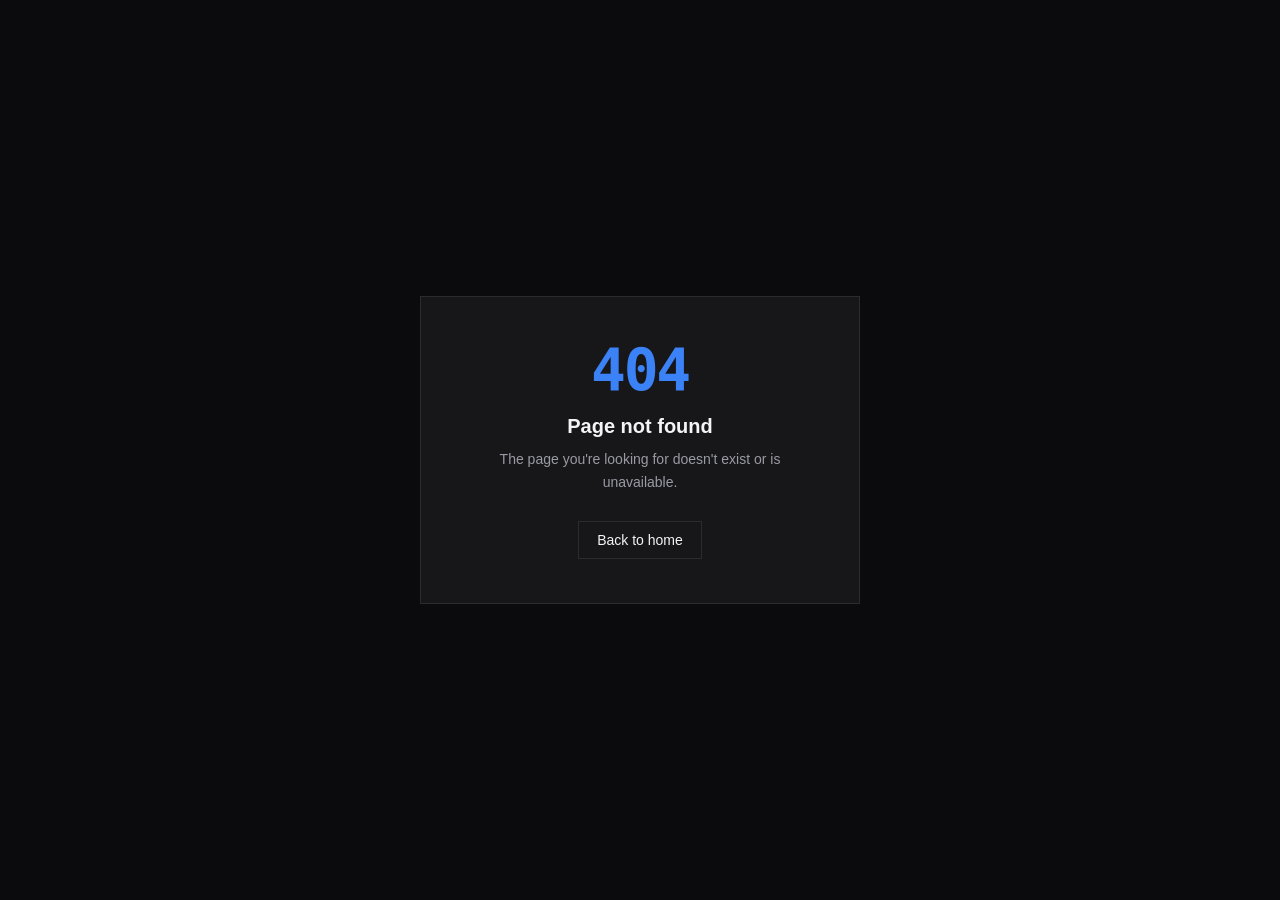
<file: warmbo-404.html>
<!DOCTYPE html>
<html lang="en" data-theme="dark">
<head>
  <meta charset="utf-8">
  <meta name="viewport" content="width=device-width, initial-scale=1">
  <title>404 — Not found</title>
  <meta name="robots" content="noindex">
  <meta name="theme-color" content="#0b0b0e">
  <style>
    :root {
      --bg: #0b0b0e; --foreground: #f4f4f5; --muted: #9a9aa3;
      --accent: #3b82f6; --border: rgba(255,255,255,0.09);
      --card: rgba(255,255,255,0.05);
      --sans: "Inter", -apple-system, BlinkMacSystemFont, "Segoe UI", Roboto, sans-serif;
      --mono: ui-monospace, SFMono-Regular, Menlo, monospace;
    }
    * { box-sizing: border-box; margin: 0; padding: 0; }
    body {
      background: var(--bg); color: var(--foreground); font-family: var(--sans);
      min-height: 100vh; display: flex; align-items: center; justify-content: center;
      padding: 24px;
    }
    .card { background: var(--card); border: 1px solid var(--border); padding: 44px 46px;
      max-width: 440px; width: 100%; text-align: center; }
    .code { font-family: var(--mono); font-size: 58px; font-weight: 700; line-height: 1;
      color: var(--accent); letter-spacing: -0.04em; margin-bottom: 16px; }
    h1 { font-size: 20px; font-weight: 600; margin-bottom: 10px; }
    p { color: var(--muted); font-size: 14px; line-height: 1.6; margin-bottom: 28px; }
    a.btn { display: inline-flex; padding: 10px 18px; border: 1px solid var(--border);
      color: var(--foreground); text-decoration: none; font-size: 14px; font-weight: 500; }
    a.btn:hover { border-color: var(--accent); }
    @media (max-width: 420px) { .card { padding: 30px 22px; } .code { font-size: 46px; } }
  </style>
</head>
<body>
  <div class="card" role="alert">
    <div class="code">404</div>
    <h1>Page not found</h1>
    <p>The page you're looking for doesn't exist or is unavailable.</p>
    <a class="btn" href="/">Back to home</a>
  </div>
</body>
</html>
</file>
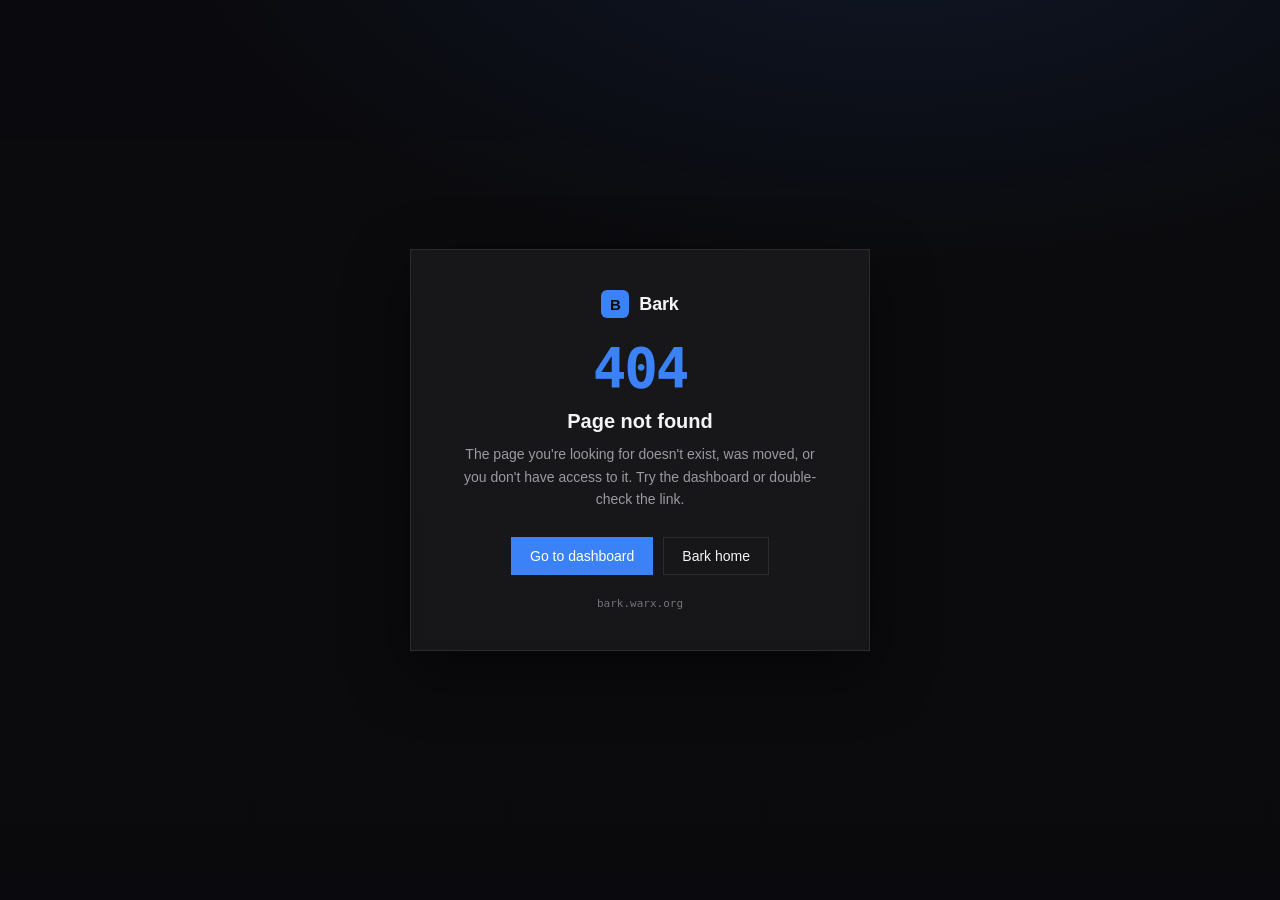
<file: errors/bark-404.html>
<!doctype html>
<html lang="en" data-theme="dark">
<head>
  <meta charset="utf-8">
  <meta name="viewport" content="width=device-width, initial-scale=1">
  <title>404 — Bark</title>
  <meta name="robots" content="noindex">
  <meta name="theme-color" content="#0b0b0e">
  <style>
    :root {
      --bg: #0b0b0e;
      --bg-elev: #101014;
      --card: rgba(255, 255, 255, 0.05);
      --border: rgba(255, 255, 255, 0.09);
      --foreground: #f4f4f5;
      --muted: #9a9aa3;
      --accent: #3b82f6;
      --accent-hover: #60a5fa;
      --mono: "JetBrains Mono", ui-monospace, SFMono-Regular, Menlo, monospace;
      --sans: "Inter", -apple-system, BlinkMacSystemFont, "Segoe UI", Roboto, sans-serif;
    }
    * { box-sizing: border-box; margin: 0; padding: 0; }
    html, body { height: 100%; }
    body {
      background: var(--bg);
      color: var(--foreground);
      font-family: var(--sans);
      display: flex;
      flex-direction: column;
      align-items: center;
      justify-content: center;
      min-height: 100vh;
      padding: 24px;
      position: relative;
      overflow: hidden;
    }
    /* subtle wallpaper backdrop matching the site */
    body::before {
      content: "";
      position: fixed; inset: 0; z-index: -1;
      background: radial-gradient(1200px 600px at 70% -10%, rgba(59,130,246,0.10), transparent 60%),
                  linear-gradient(180deg, rgba(11,11,14,.92) 0%, rgba(11,11,14,.86) 100%);
    }
    .card {
      background: var(--card);
      border: 1px solid var(--border);
      border-radius: 0;
      padding: 40px 44px;
      max-width: 460px;
      width: 100%;
      text-align: center;
      backdrop-filter: blur(6px);
      -webkit-backdrop-filter: blur(6px);
      box-shadow: 0 20px 60px rgba(0,0,0,0.45);
    }
    .brand {
      display: inline-flex; align-items: center; gap: 10px;
      font-weight: 700; font-size: 18px; letter-spacing: -0.01em;
      margin-bottom: 22px;
    }
    .brand .mark {
      width: 28px; height: 28px; border-radius: 6px;
      background: var(--accent);
      display: inline-flex; align-items: center; justify-content: center;
      color: #0b0b0e; font-weight: 800; font-size: 15px;
    }
    .code {
      font-family: var(--mono);
      font-size: 56px; font-weight: 700; line-height: 1;
      color: var(--accent);
      margin-bottom: 14px;
      letter-spacing: -0.04em;
    }
    h1 { font-size: 20px; font-weight: 600; margin-bottom: 10px; }
    p { color: var(--muted); font-size: 14px; line-height: 1.6; margin-bottom: 26px; }
    .actions { display: flex; gap: 10px; justify-content: center; flex-wrap: wrap; }
    a.btn {
      display: inline-flex; align-items: center; gap: 8px;
      padding: 10px 18px;
      border-radius: 0;
      border: 1px solid var(--border);
      background: transparent;
      color: var(--foreground);
      font-family: var(--sans); font-size: 14px; font-weight: 500;
      text-decoration: none;
      transition: border-color 160ms, background 160ms;
    }
    a.btn:hover { border-color: var(--accent); color: var(--foreground); }
    a.btn.primary {
      background: var(--accent); border-color: var(--accent); color: #fff;
    }
    a.btn.primary:hover { background: var(--accent-hover); border-color: var(--accent-hover); }
    .mono-note { font-family: var(--mono); font-size: 11px; color: var(--muted); opacity: .7; margin-top: 22px; }
    @media (max-width: 420px) { .card { padding: 30px 22px; } .code { font-size: 44px; } }
  </style>
</head>
<body>
  <div class="card" role="alert">
    <div class="brand"><span class="mark">B</span><span>Bark</span></div>
    <div class="code">404</div>
    <h1>Page not found</h1>
    <p>The page you're looking for doesn't exist, was moved, or you don't have access to it. Try the dashboard or double-check the link.</p>
    <div class="actions">
      <a class="btn primary" href="/dashboard">Go to dashboard</a>
      <a class="btn" href="/">Bark home</a>
    </div>
    <div class="mono-note">bark.warx.org</div>
  </div>
</body>
</html>
</file>
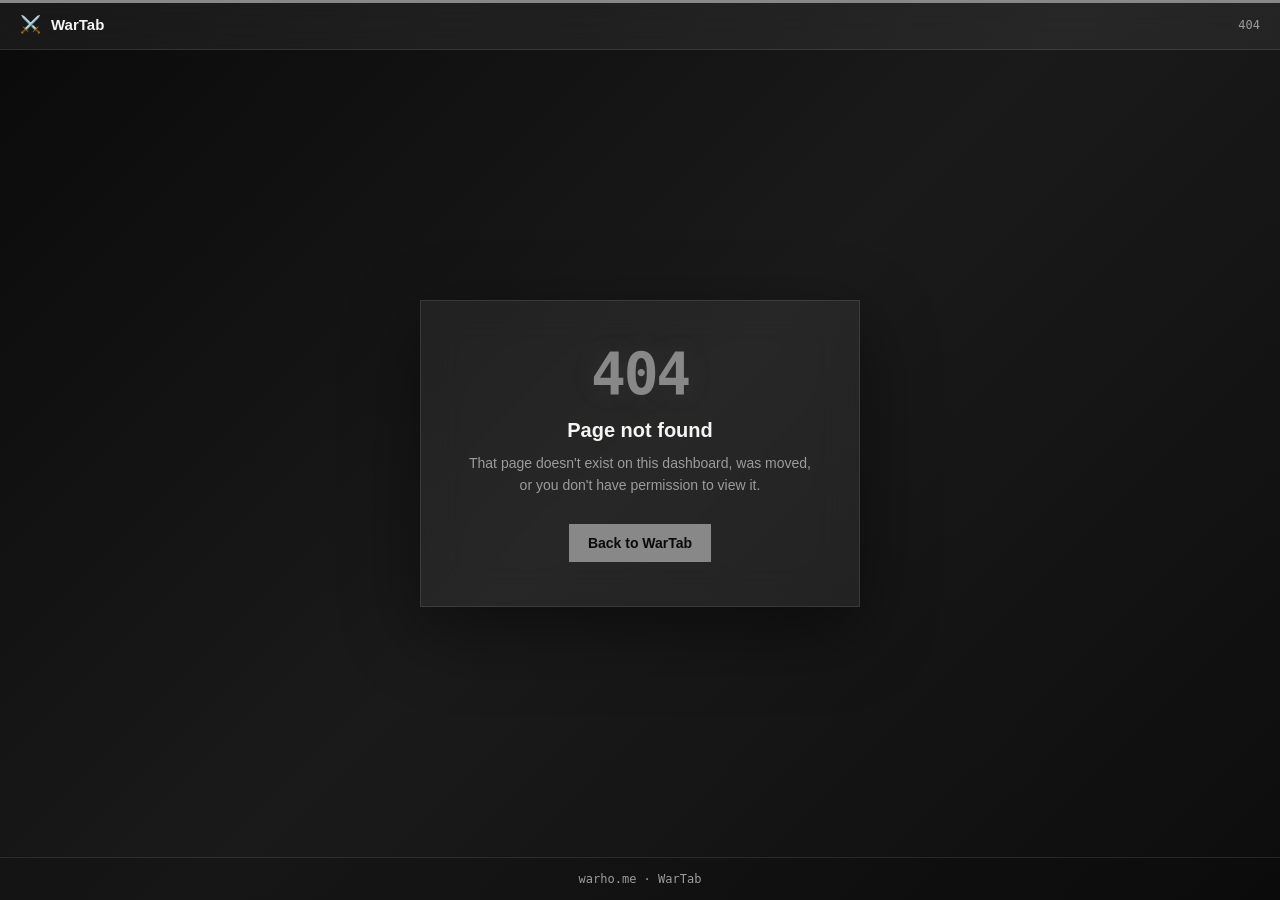
<file: errors/wartab-404.html>
<!DOCTYPE html>
<html lang="en" data-theme="dark">
<head>
  <meta charset="UTF-8">
  <meta name="viewport" content="width=device-width, initial-scale=1.0, viewport-fit=cover">
  <meta http-equiv="Cache-Control" content="no-cache, no-store, must-revalidate">
  <meta http-equiv="Pragma" content="no-cache">
  <meta http-equiv="Expires" content="0">
  <title>404 — WarTab</title>
  <meta name="robots" content="noindex">
  <meta name="theme-color" content="#0a0a0a">
  <link rel="icon" href="data:image/svg+xml,<svg xmlns='http://www.w3.org/2000/svg' viewBox='0 0 100 100'><text y='.9em' font-size='90'>⚔️</text></svg>">
  <style>
    :root {
      --bg-value: #0a0a0a, #1a1a1a, #0d0d0d;
      --accent: #888888;
      --accent-glass: rgba(136, 136, 136, 0.12);
      --card-bg: rgba(255, 255, 255, 0.06);
      --card-bg-alt: rgba(0, 0, 0, 0.15);
      --border: rgba(255, 255, 255, 0.10);
      --text-primary: #f5f5f4;
      --text-tertiary: #9c9c9c;
      --radius: 0px;
      --sans: "Inter", -apple-system, BlinkMacSystemFont, "Segoe UI", Roboto, sans-serif;
      --mono: ui-monospace, SFMono-Regular, Menlo, monospace;
    }
    * { box-sizing: border-box; margin: 0; padding: 0; }
    html, body { height: 100%; }
    body {
      font-family: var(--sans);
      color: var(--text-primary);
      background: linear-gradient(135deg, var(--bg-value));
      min-height: 100vh;
      display: flex;
      flex-direction: column;
      overflow: hidden;
    }
    /* Top bar — mirrors WarTab's glass chrome with an accent underline */
    #top-bar {
      position: relative;
      display: flex;
      align-items: center;
      justify-content: space-between;
      padding: 14px 20px;
      background: var(--card-bg);
      backdrop-filter: blur(20px);
      -webkit-backdrop-filter: blur(20px);
      border-bottom: 1px solid var(--border);
      border-radius: var(--radius);
    }
    #top-bar::before {
      content: '';
      display: block;
      height: 3px;
      background: var(--accent);
      position: absolute;
      top: 0; left: 0; right: 0;
      border-radius: var(--radius) var(--radius) 0 0;
    }
    .brand { display: flex; align-items: center; gap: 10px; font-weight: 600; font-size: 15px; }
    .brand .swords { font-size: 17px; }
    .chrome-right { font-family: var(--mono); font-size: 12px; color: var(--text-tertiary); }
    /* Center card */
    .stage { flex: 1; display: flex; align-items: center; justify-content: center; padding: 24px; }
    .card {
      background: var(--card-bg);
      border: 1px solid var(--border);
      border-radius: var(--radius);
      padding: 44px 46px;
      max-width: 440px;
      width: 100%;
      text-align: center;
      backdrop-filter: blur(20px);
      -webkit-backdrop-filter: blur(20px);
      box-shadow: 0 24px 70px rgba(0,0,0,0.45);
    }
    .code {
      font-family: var(--mono);
      font-size: 58px;
      font-weight: 700;
      line-height: 1;
      color: var(--accent);
      letter-spacing: -0.04em;
      margin-bottom: 16px;
      text-shadow: 0 0 30px var(--accent-glass);
    }
    h1 { font-size: 20px; font-weight: 600; margin-bottom: 10px; }
    p { color: var(--text-tertiary); font-size: 14px; line-height: 1.6; margin-bottom: 28px; }
    .actions { display: flex; gap: 10px; justify-content: center; flex-wrap: wrap; }
    a.btn {
      display: inline-flex; align-items: center; gap: 8px;
      padding: 10px 18px;
      border-radius: var(--radius);
      border: 1px solid var(--border);
      background: transparent;
      color: var(--text-primary);
      font-size: 14px; font-weight: 500;
      text-decoration: none;
      transition: border-color 160ms, background 160ms, opacity 160ms;
    }
    a.btn:hover { border-color: var(--accent); }
    a.btn.primary { background: var(--accent); border-color: var(--accent); color: #0a0a0a; font-weight: 600; }
    a.btn.primary:hover { opacity: .9; }
    /* Footer */
    #footer {
      padding: 14px 20px;
      text-align: center;
      font-size: 12px;
      color: var(--text-tertiary);
      border-top: 1px solid var(--border);
      background: rgba(0,0,0,0.15);
      font-family: var(--mono);
    }
    @media (max-width: 420px) { .card { padding: 30px 22px; } .code { font-size: 46px; } }
  </style>
</head>
<body>
  <div id="top-bar">
    <div class="brand"><span class="swords">⚔️</span><span>WarTab</span></div>
    <div class="chrome-right">404</div>
  </div>
  <div class="stage">
    <div class="card" role="alert">
      <div class="code">404</div>
      <h1>Page not found</h1>
      <p>That page doesn't exist on this dashboard, was moved, or you don't have permission to view it.</p>
      <div class="actions">
        <a class="btn primary" href="/">Back to WarTab</a>
      </div>
    </div>
  </div>
  <div id="footer">warho.me · WarTab</div>
</body>
</html>
</file>
